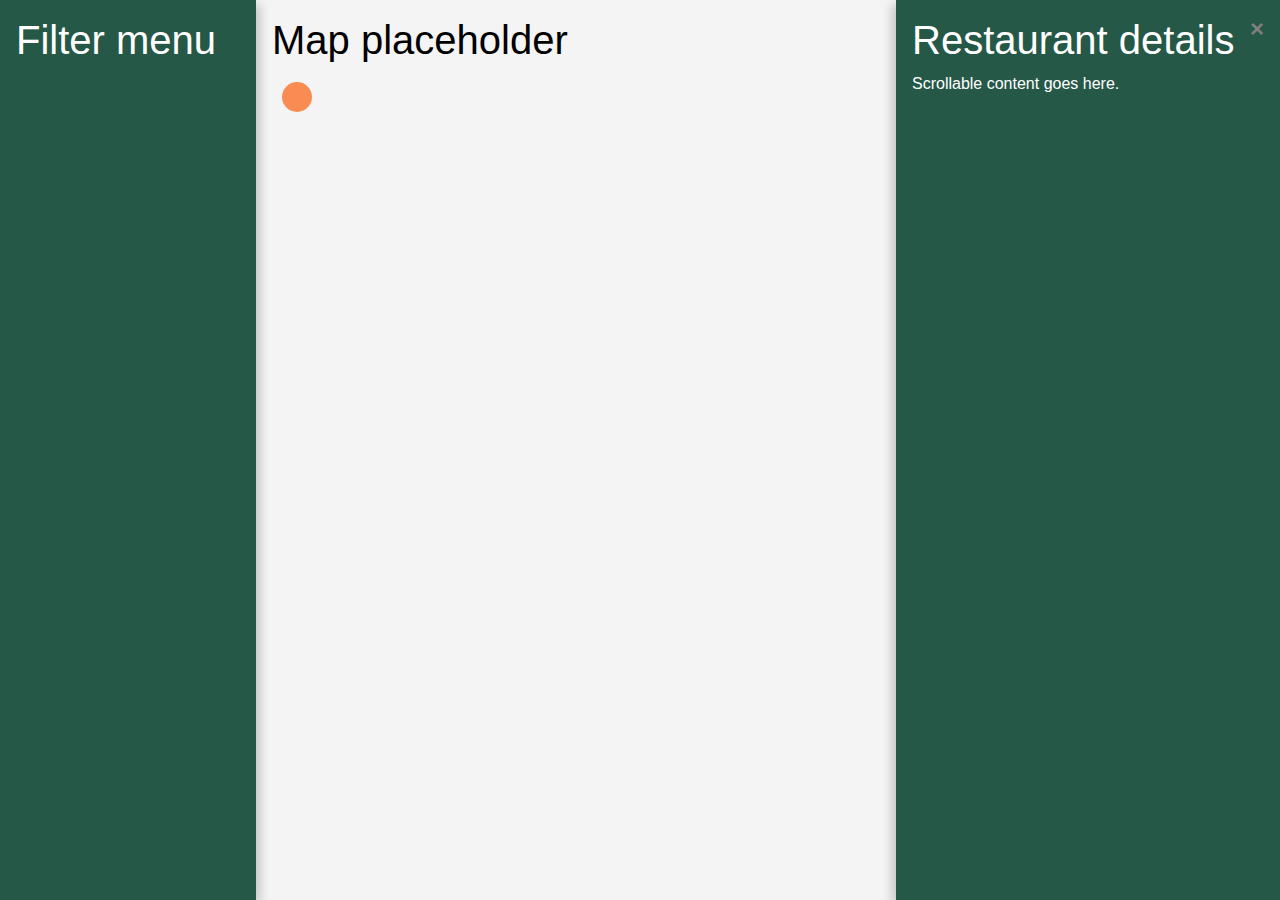
<file: index.html>
<!DOCTYPE html>
<html lang="en">
<head>
    <meta charset="UTF-8">
    <meta name="viewport" content="width=device-width, initial-scale=1.0">
    <title>Data Science Project Dashboard</title>

    <!-- Bootstrap -->
    <link href="https://cdn.jsdelivr.net/npm/bootstrap@5.3.0/dist/css/bootstrap.min.css" rel="stylesheet">
    <script src="https://cdn.jsdelivr.net/npm/bootstrap@5.3.0/dist/js/bootstrap.bundle.min.js"></script>
    <!-- Custom -->
    <link rel="stylesheet" href="styles.css">
    <script src="script.js"></script>

</head>
<body class="m-0">
    <div class="container-fluid p-0 d-flex flex-nowrap">
        <!-- Left Stripe - Filter menu -->
        <div class="stripe stripe-left">
            <h1>Filter menu</h1>
        </div>
        <!-- Center Stripe - Map -->
        <div class="stripe stripe-center flex-grow-1">
            <h1>Map placeholder</h1>
            <div class="button-container">
                <button class="restaurant-button" onclick="open_details()"></button>
            </div>
        </div>
        <!-- Right Stripe - Restaurant details -->
        <div id="rightSidebar" class="stripe stripe-right">
            <button class="close-btn" onclick="close_details()">×</button>
            <h1>Restaurant details</h1>
            <p>Scrollable content goes here.</p>
        </div>
    </div>

</body>
</html>
</file>
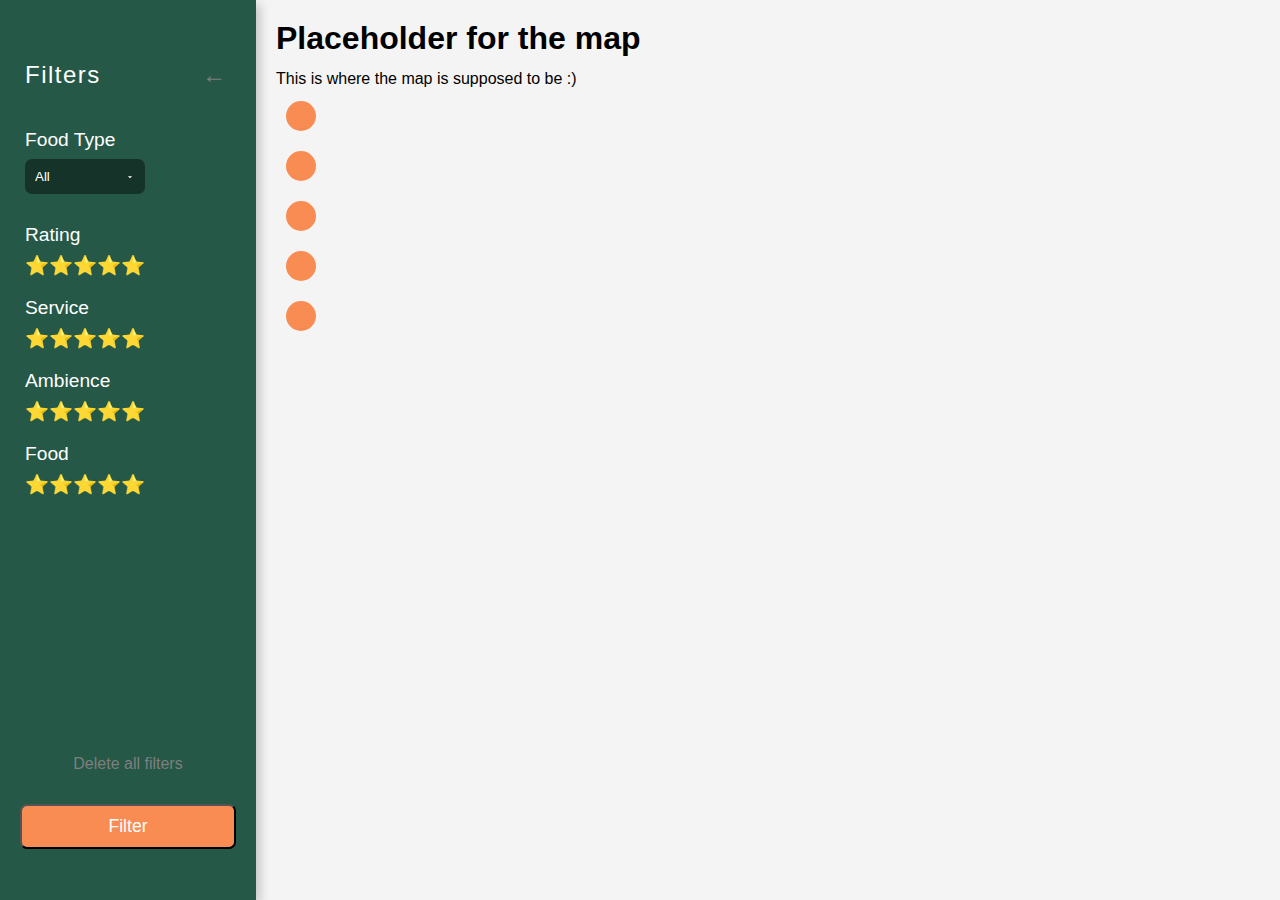
<file: test.html>
<!DOCTYPE html>
<html lang="de">
<head>
    <meta charset="UTF-8">
    <meta name="viewport" content="width=device-width, initial-scale=1.0">
    <title>Data Science Project Dashboard</title>
    <link rel="stylesheet" href="styles_test.css">
    <script src="script_test.js"></script>
</head>
<body>
    <div class="container">
         <!-- Burger Menu -->
         <button id="burger-menu" onclick="toggleSidebar('open')">☰</button> <!-- only visible when sidebar is toggled-->

        <!-- Left side aka sidebar -->
        <aside class="sidebar">
            <div class="dashboard-filter">
                <!-- Heading -->
                <div class="header">
                    Filters
                    <button class="toggle-arrow" onclick="toggleSidebar('close')">←</button>
                </div>    

                <!-- Different Filter options -->
                <div class="review-filter">
                    <div class="filter-section">
                        <label for="food-type">Food Type</label>
                        <select id="food-type">
                            <option value="all">All</option>
                            <option value="german">German</option>
                            <option value="italian">Italian</option>
                            <option value="french">French</option>
                        </select>

                        <div class="filter">
                            <label>Rating</label>
                            <div class="stars"><span>⭐⭐⭐⭐⭐</span></div>
                        </div>
        
                        <div class="filter">
                            <label>Service</label>
                            <div class="stars"><span>⭐⭐⭐⭐⭐</span></div>
                        </div>
        
                        <div class="filter">
                            <label>Ambience</label>
                            <div class="stars"><span>⭐⭐⭐⭐⭐</span></div>
                        </div>
        
                        <div class="filter">
                            <label>Food</label>
                            <div class="stars"><span>⭐⭐⭐⭐⭐</span></div>
                        </div>
                    </div>
    
                </div>

                <!-- Last part: Button to filter -->
                <div>
                    <button id="delete-filter-button" onclick="delete_all_filters()">Delete all filters</button>
                </div>
                <div class="button">
                    <button id="filter-button" onclick="filter()">Filter</button>
                </div>
            </div>
        </aside>

        <!-- Right side -->
        <main class="main-content">
            <h1>Placeholder for the map</h1>
            <p>This is where the map is supposed to be :)</p>

            <!-- Test button to open detail side -->
            <div class="button-container">
                <button class="restaurant-button" value="1" onclick=open_details(this.value)></button>
            </div>
            <div class="button-container">
                <button class="restaurant-button" value="2" onclick=open_details(this.value)></button>
            </div>
            <div class="button-container">
                <button class="restaurant-button" value="3" onclick=open_details(this.value)></button>
            </div>
            <div class="button-container">
                <button class="restaurant-button" value="4" onclick=open_details(this.value)></button>
            </div>
            <div class="button-container">
                <button class="restaurant-button" value="5" onclick=open_details(this.value)></button>
            </div>
        </main>

        <!-- Right sidebar -->
        <aside class="details-sidebar">
            <div class="details">
                <div>
                    <h2 id="name">Details content</h2>
                    <button class="close-details-sidebar" onclick=close_details()>x</button>
                </div>

                <div>
                    <p id="details-name"></p>
                    <p id="details-description"></p>
                </div>
            </div>
            
            
        </aside>
    </div>
    </div>
</body>
</html>
</file>
<file: styles.css>
/* Reset für einheitliche Darstellung */
* {
    font-family: 'Montserrat', sans-serif;
}

/* global change of bootstrap design */
.btn-primary {
    background-color: #f88c53;
    border-color: #f88c53;
    color: white;
    font-size: 1.1rem;
    cursor: pointer;
    border-radius: 7px;
}

.btn-primary:hover {
    background-color: #DF6149 !important;
    border-color: #DF6149 !important;
    box-shadow: none !important;
}

.btn-green {
    background-color: #255847;;
    border-color: #255847;;
    color: #7F7F7F;
    font-size: 1.1rem;
    cursor: pointer;
    border-radius: 7px;
}

.btn-green:hover,
.btn-green:active {
    background-color: #153329 !important;
    border-color: #153329 !important;
    box-shadow: none !important;
    color: #7F7F7F !important;
}


/* Global styles for all stripes */
.stripe {
    height: 100vh; /* Full viewport height */
    display: flex;
    flex-direction: column; /* Stack content vertically */
    align-items: flex-start; /* Align content to the left */
    justify-content: flex-start; /* Align content to the top */
    padding: 1rem; /* Padding for content spacing */
    color: white; /* Default text color */
    text-align: left; /* Align text to the left */
    overflow: hidden; /* Prevent scrolling by default */
}


/* all the settings for the filter menu */
/* Left Stripe - Filter menu */
.stripe-left {
    background-color: #255847; /* Dark green */
    width: 20%; /* Default width is 20% */
    min-width: 200px; /* Minimum width */
    flex-shrink: 0; /* Prevent shrinking below min-width */
    box-shadow: 4px 4px 10px rgba(0, 0, 0, 0.2);
    z-index: 10; 
    transition: width 0.3s ease; /* Weiche Animation beim Ein-/Ausklappen */
}

.filter-1 {
    height: 12%;
    min-height: 30px;
    width: 100%;
}

.header {
    /*align-items: center; /* Inhalt vertikal zentrieren */
    justify-content: space-between; /* Platz zwischen Überschrift und Pfeil */
    align-items: center; /* Zentriert vertikal */
    padding-top: 10px; /* Abstand oben */
    padding-left: 5px;
    font-size: 1.5rem;
    /*font-weight: bold; */
    letter-spacing: 1.5px;
    color: white;
}

/* css for button in third stripe */

.filter-2 {
    width: 100%;
}


/* Styling für Review-Filter */
.review-filter {
    /*justify-content: center;
    align-items: center; */
    padding-top: 10px; /* Abstand oben */
    padding-left: 5px;
    font-size: 1.2rem;
    color: white;
}

.filter-section label {
    margin-bottom: 8px; /* Margin under the label text */
    display: block; /* makes sure, that the label is above the dropdown */
}

#food-type {
    width: 100%;
    background-color: #153329;  /* Dark green background */
    color: white;               /* White text */
    padding: 10px;              /* Optional padding for aesthetics */
    margin-bottom: 10px;
    border: none;               /* Remove border if desired */
    appearance: none;           /* Remove default browser styling */
    -webkit-appearance: none;   /* For Safari */
    -moz-appearance: none;      /* For Firefox */
    background-image: url("data:image/svg+xml,%3Csvg xmlns='http://www.w3.org/2000/svg' viewBox='0 0 24 24'%3E%3Cpath d='M7 10l5 5 5-5z' fill='white'/%3E%3C/svg%3E");
    background-repeat: no-repeat;
    background-position: right 10px center;
    background-size: 10px;
    border-radius: 7px;
}

.filter {
    padding-top: 20px;
}

.filter:nth-child(6) {
    padding-bottom: 20px;     /* padding for below Food Filter */
}



.filter-3 {
    height: 20%;
    width: 100%;
}







/* all the settings for the map area
/* Center Stripe - Map */
.stripe-center {
    background-color: #f4f4f4; /* Light gray */
    color: black; /* Text color for better contrast */
}

.restaurant-button {
    background-color: #f88c53;
    color: white;
    font-size: 2rem;
    padding: 15px;
    cursor: pointer;
    border-radius: 100%;
    border: none; 
    margin: 10px;
}

.restaurant-button:hover {
    background-color: #DF6149;
}









/* all the settings for the restaurant details side*/
/* Right Stripe - Restaurant details*/
.stripe-right {
    background-color: #255847; /* Dark green */
    width: 0;
    min-width: 0px;
    width: 30%; /* Default width is 20% */
    min-width: 70px; /* Minimum width */
    flex-shrink: 0; /* Prevent shrinking below min-width */
    overflow-y: auto; /* Enable vertical scrolling */
    overflow-x: hidden; /* Prevent horizontal scrolling */
    padding: 1rem; /* Add padding for better content layout */
    display: block; /* Override any flex properties */
    text-align: left; /* Align text to the left */
    box-shadow: -4px 4px 10px rgba(0, 0, 0, 0.2);
    z-index: 10; 
    transition: width 0.3s ease; /* Weiche Animation beim Ein-/Ausklappen */
}



/* Close button */
.close-btn {
    position: absolute;
    top: 10px;
    right: 10px;
    background-color: transparent;
    color: #7F7F7F;
    border: none;
    font-size: 1.5rem;
    font-weight: bold;
    cursor: pointer;
    z-index: 10;
}

.close-btn:hover {
    color: #404040;
    /*transform: scale(1.2); /* Slight zoom on hover */
}
</file>
<file: styles_test.css>
/* Reset für einheitliche Darstellung */
* {
    margin: 0;
    padding: 0;
    box-sizing: border-box;
    font-family: 'Montserrat', sans-serif;
}

/* Container für das Flexbox-Layout */
.container {
    display: flex;
    height: 100vh; /* Vollbildhöhe */
}








/* Styling for Burger Menu */
#burger-menu {
    display: none; /* Versteckt standardmäßig */
    position: absolute;
    top: 40px;
    left: 20px;
    background: none;
    border: none;
    font-size: 2rem;
    color: #ffffff;
    cursor: pointer;
    z-index: 20; /* Überlagert andere Elemente */
    justify-content: center;
}

/* Zeige das Burger-Menü, wenn die Sidebar eingeklappt ist */
.sidebar.collapsed + #burger-menu {
    display: block;
}



/* -- Left side (Sidebar)  -- */
.sidebar {
    background-color: #255847; /* see Design.txt */
    color: white;
    width: 20%;
    min-width: 70px; /* min 250px width */
    padding: 20px;
    display: flex;
    flex-direction: column;
    justify-content: flex-start;
    box-shadow: 4px 4px 10px rgba(0, 0, 0, 0.2);
    z-index: 10; 
    transition: width 0.3s ease; /* Weiche Animation beim Ein-/Ausklappen */
    overflow: hidden; /* Inhalt wird abgeschnitten */
    position: relative;
}

/* Versteckte Inhalte */
.sidebar .hidden {
    visibility: hidden; /* Unsichtbar, aber belegt Platz */
    opacity: 0; /* Verhindert, dass es angezeigt wird */
    pointer-events: none; /* Interaktionen deaktivieren */
    transition: visibility 0.3s ease, opacity 0.3s ease;
}

.sidebar.collapsed {
    width: 50px; /* Eingeklappte Breite */
}

.sidebar.collapsed .dashboard-filter {
    display: none; /* Versteckt Inhalte */
}

/* Container for the Dashboard */
.dashboard-filter {
    display: flex; /* Flexbox-Layout for horizontale distribution */
    height: 100vh; /* Höhe des gesamten Viewports */
    flex-direction: column;
}

/* Styling für den Header */
.header {
    flex: 1; 
    display: flex;
    /*align-items: center; /* Inhalt vertikal zentrieren */
    justify-content: space-between; /* Platz zwischen Überschrift und Pfeil */
    align-items: center; /* Zentriert vertikal */
    padding-top: 10px; /* Abstand oben */
    padding-left: 5px;
    font-size: 1.5rem;
    /*font-weight: bold; */
    letter-spacing: 1.5px;
    color: white;
}

.toggle-arrow {
    cursor: pointer;
    color: #7F7F7F; /* Color of arrow */
    background-color: #255847;
    font-size: 1.5rem;
    margin-right: 10px; /* Abstand vom rechten Rand */
    transition: transform 0.3s ease; /* Animation für Pfeilbewegung */
    border: None;
}

.toggle-arrow:hover {
    transform: scale(1.2); /* Pfeil vergrößert sich bei Hover */
}


/* Styling für Review-Filter */
.review-filter {
    flex: 7;
    display: flex;
    /*justify-content: center;
    align-items: center; */
    padding-top: 10px; /* Abstand oben */
    padding-left: 5px;
    font-size: 1.2rem;
    color: white;
}

.filter-section label {
    margin-bottom: 8px; /* Margin under the label text */
    display: block; /* makes sure, that the label is above the dropdown */
}

#food-type {
    width: 100%;
    background-color: #153329;  /* Dark green background */
    color: white;               /* White text */
    padding: 10px;              /* Optional padding for aesthetics */
    margin-bottom: 10px;
    border: none;               /* Remove border if desired */
    appearance: none;           /* Remove default browser styling */
    -webkit-appearance: none;   /* For Safari */
    -moz-appearance: none;      /* For Firefox */
    background-image: url("data:image/svg+xml,%3Csvg xmlns='http://www.w3.org/2000/svg' viewBox='0 0 24 24'%3E%3Cpath d='M7 10l5 5 5-5z' fill='white'/%3E%3C/svg%3E");
    background-repeat: no-repeat;
    background-position: right 10px center;
    background-size: 10px;
    border-radius: 7px;
}

.filter {
    padding-top: 20px;
}

.filter:nth-child(6) {
    padding-bottom: 20px;     /* padding for below Food Filter */
}


/* Styling für den Button-Bereich */
.button {
    flex: 1.2;
    display: flex;
    justify-content: center;
    align-items: center;
}


#filter-button {
    background-color: #f88c53;
    color: white;
    font-size: 1.1rem;
    padding-top: 10px;
    padding-bottom: 10px;
    cursor: pointer;
    width: 100%;
    border-radius: 7px;
}

#delete-filter-button {
    background-color: #255847;;
    color: #7F7F7F;
    border: none;
    font-size: 1rem;
    cursor: pointer;
    width: 100%;
    align-items: end;
}

#delete-filter-button:hover {
    transform: scale(1.05); /* Pfeil vergrößert sich bei Hover */
}








/* Right side (placeholder for map) */
.main-content {
    flex: 1; /* rest of space on dashboard apart from the sidebar */
    background-color: #f4f4f4;
    padding: 20px;
    overflow-y: auto;
}

.main-content h1 {
    font-size: 2rem;
    margin-bottom: 10px;
}

.main-content p {
    font-size: 1rem;
    line-height: 1.5;
}


.restaurant-button {
    background-color: #f88c53;
    color: white;
    font-size: 2rem;
    padding: 15px;
    cursor: pointer;
    border-radius: 100%;
    border: none; 
    margin: 10px;
}

.restaurant-button:hover {
    background-color: #DF6149;
}









/* -- Right side (Details-Sidebar)  -- */
.details-sidebar {
    background-color: #255847; /* see Design.txt */
    color: white;
    width: 0;
    min-width: 0px; /* min 250px width */
    padding: 0; /* Keine Polsterung, damit nichts sichtbar bleibt */
    visibility: hidden; /* Unsichtbar machen */
    opacity: 0; /* Komplett transparent */
    display: flex;
    flex-direction: column;
    justify-content: flex-start;
    box-shadow: -4px 4px 10px rgba(0, 0, 0, 0.2);
    z-index: 10; 
    transition: width 0.3s ease; /* Weiche Animation beim Ein-/Ausklappen */
    overflow: hidden; /* Inhalt wird abgeschnitten */
    position: relative;
}

.details-sidebar.open {
    width: 20%; /* Sidebar wird sichtbar */
    min-width: 70px;
    padding: 20px; /* Polsterung wieder hinzufügen */
    visibility: visible; /* Sichtbarkeit aktivieren */
    opacity: 1; /* Wieder sichtbar */
}



.close-details-sidebar {
    cursor: pointer;
    color: #7F7F7F; /* Color of arrow */
    background-color: #255847;
    font-size: 1.5rem;
    margin-right: 10px; /* Abstand vom rechten Rand */
    transition: transform 0.3s ease; /* Animation für Pfeilbewegung */
    border: None;
}

.close_details_sidebar:hover {
    color: #404040;
}
</file>
